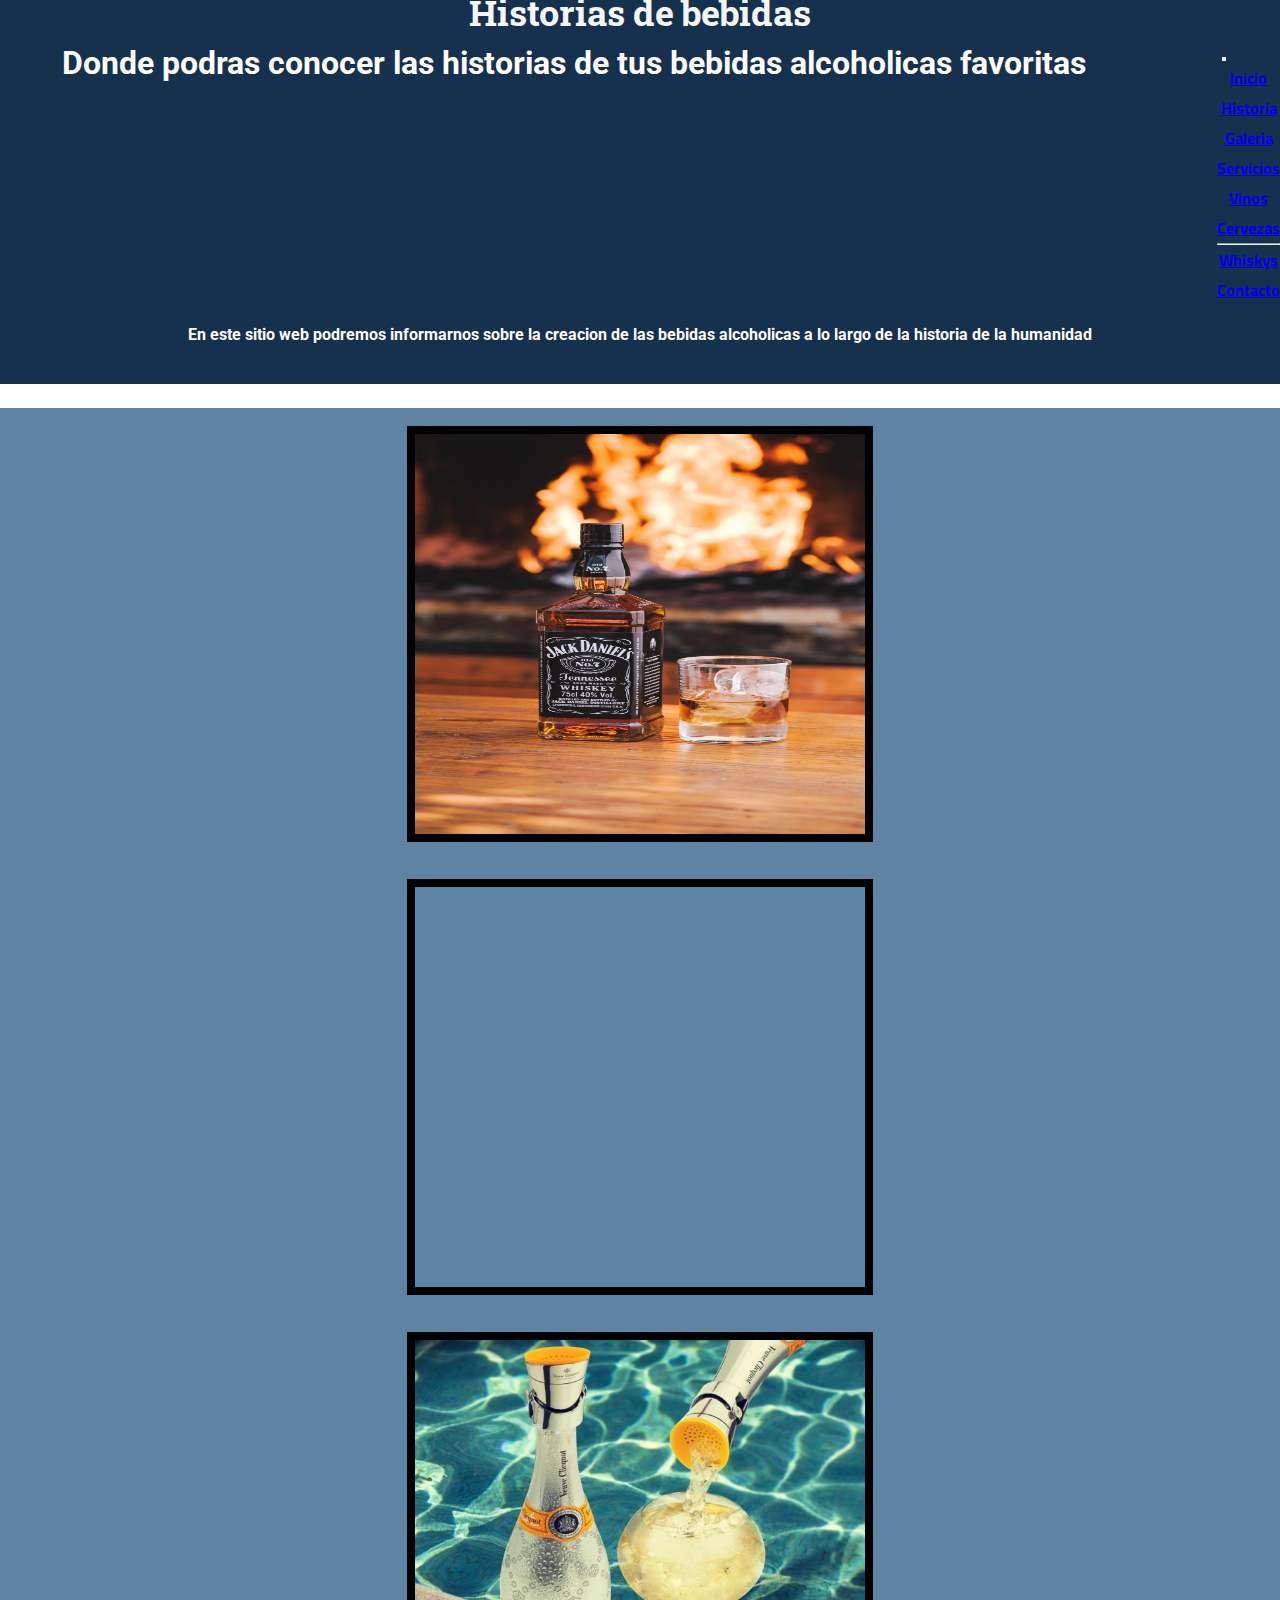
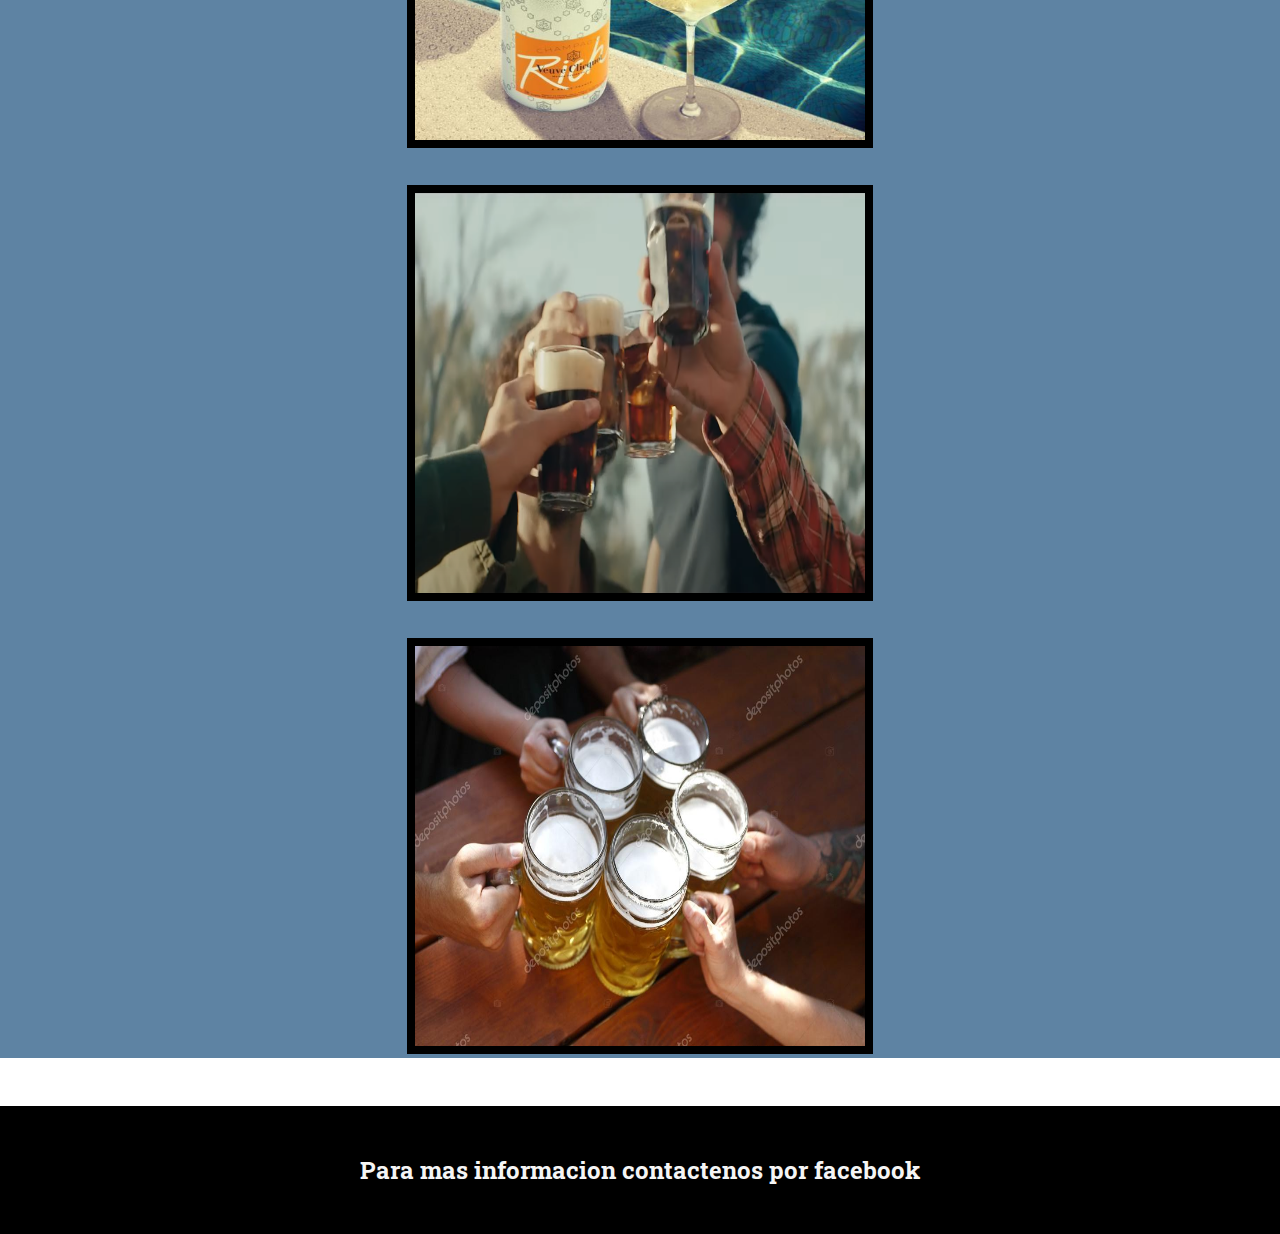
<file: index.html>
<!DOCTYPE html>
<html lang="en">
<head>
    <meta charset="UTF-8">
    <meta http-equiv="X-UA-Compatible" content="IE=edge">
    <meta name="viewport" content="width=device-width, initial-scale=1.0">
    <link href="https://cdn.jsdelivr.net/npm/bootstrap@5.1.3/dist/css/bootstrap.min.css" rel="stylesheet" integrity="sha384-1BmE4kWBq78iYhFldvKuhfTAU6auU8tT94WrHftjDbrCEXSU1oBoqyl2QvZ6jIW3" crossorigin="anonymous">
    <link rel="icon" href="./images/beericon.ico">
    <link rel="stylesheet" href="./style/estilos.css">
    <title>Home</title>

    
</head>
<body>
    <div class="envoltura">
        <header>Historias de bebidas</header>



        <nav class="navbar navbar-expand-lg navbar-light fondoNav">
            <div class="container-fluid">
              <a class="navbar-brand" href="#">
                
                </a>
              <button class="navbar-toggler" type="button" data-bs-toggle="collapse" data-bs-target="#navbarNav" aria-controls="navbarNav" aria-expanded="false" aria-label="Toggle navigation">
                <span class="navbar-toggler-icon"></span>
              </button>
              <div class="collapse navbar-collapse nav" id="navbarNav">
                <ul class="navbar-nav">
                  <li class="nav-item">
                    <a class="nav-link active" aria-current="page" href="./index.html">Inicio</a>
                  </li>
                  <li class="nav-item">
                    <a class="nav-link" href="./sections/historia.html">Historia</a>
                  </li>
                  <li class="nav-item">
                    <a class="nav-link" href="./sections/galeria.html">Galeria</a>
                  </li>
                  <li class="nav-item dropdown">
                    <a class="nav-link dropdown-toggle" href="#" id="navbarDropdown" role="button" data-bs-toggle="dropdown" aria-expanded="false">
                      Servicios
                    </a>
                    <ul class="dropdown-menu" aria-labelledby="navbarDropdown">
                      <li><a class="dropdown-item" href="#">Vinos</a></li>
                      <li><a class="dropdown-item" href="#">Cervezas</a></li>
                      <li><hr class="dropdown-divider"></li>
                      <li><a class="dropdown-item" href="#">Whiskys</a></li>
                    </ul>
                  </li>
                  <li class="nav-item">
                    <a class="nav-link active"></a>
                  </li>
                  <li class="nav-item">
                    <a class="nav-link" href="./sections/contacto.html">Contacto</a>
                  </li>
                </ul>
                
              </div>
            </div>
        </nav>

        
        
        <article class="contenido">
            <H1>Donde podras conocer las historias de tus bebidas alcoholicas favoritas</H1>
            
 
        </article>
        <div class="ad">
            <p>En este sitio web podremos informarnos sobre la creacion de las bebidas alcoholicas a lo largo de la historia de la humanidad</p>
        </div>

        
    
    </div>
    


    
    
    
    
   
    
    <div class="galeria">
        <div class="whisky">
            <img src="./images/jackdaniels.jpg" alt="">
    
        </div>
        <div class="videoyt">
            <iframe src="https://www.youtube.com/embed/-u8LfTQWvvk" title="YouTube video player" frameborder="0" allow="accelerometer; autoplay; clipboard-write; encrypted-media; gyroscope; picture-in-picture" allowfullscreen></iframe>
    
        </div>
        
        <div class="champange">
            <img src="./images/champange.jpg" alt="">
    
        </div>


        <div class="fernet">
            <img src="./images/fernet-grupal.png" alt="">
        </div>
    
        <div class="cervezasgroup">
            <img src="./images/cervezasGroup.jpg" alt="">
    
        </div>
    </div>
        


    
    

    <footer>
        <h2>Para mas informacion contactenos por facebook</h2>
    </footer>

    <script src="https://cdn.jsdelivr.net/npm/bootstrap@5.1.3/dist/js/bootstrap.bundle.min.js" integrity="sha384-ka7Sk0Gln4gmtz2MlQnikT1wXgYsOg+OMhuP+IlRH9sENBO0LRn5q+8nbTov4+1p" crossorigin="anonymous"></script>
</body>
</html>
</file>
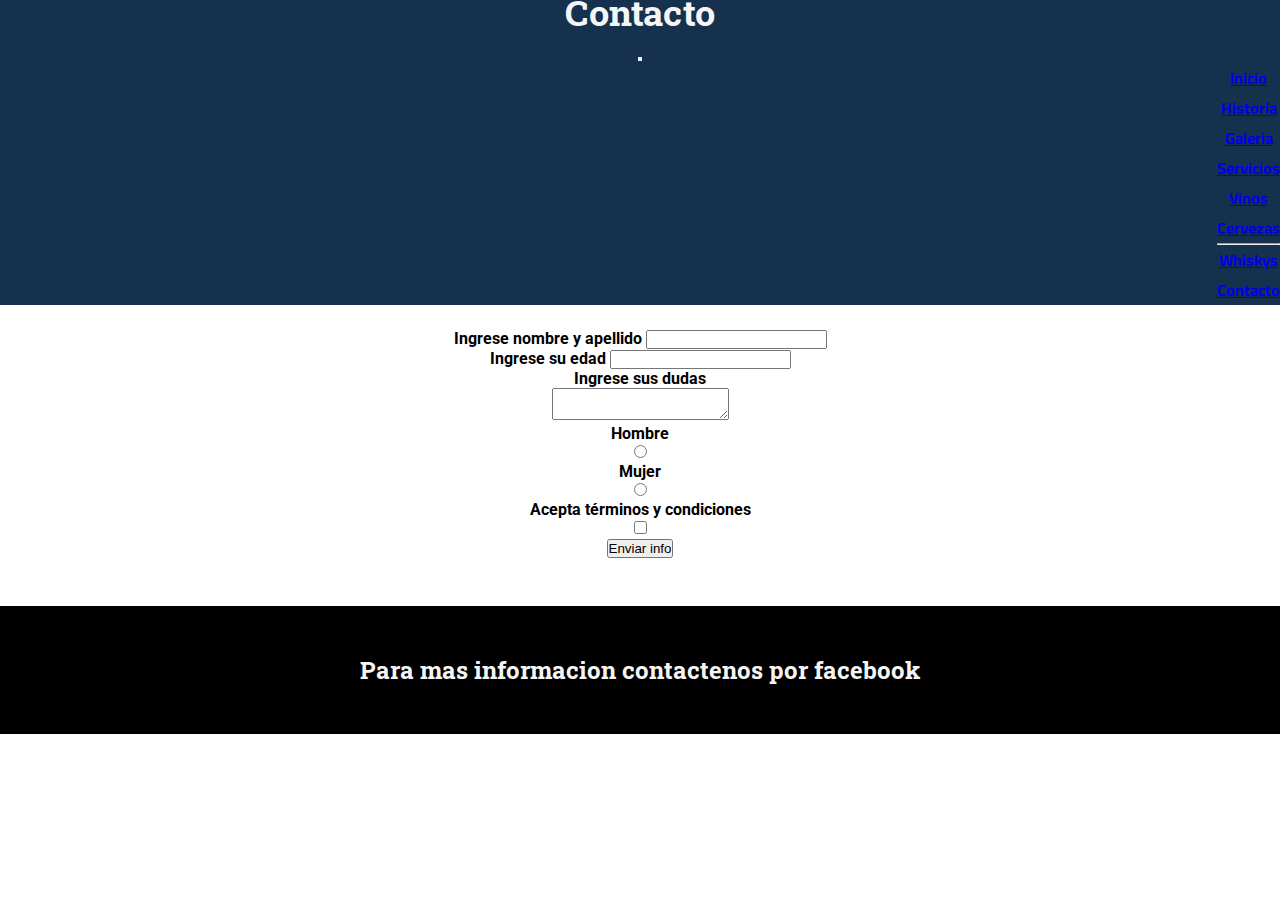
<file: sections/contacto.html>
<!DOCTYPE html>
<html lang="en">
<head>
    <meta charset="UTF-8">
    <meta http-equiv="X-UA-Compatible" content="IE=edge">
    <meta name="viewport" content="width=device-width, initial-scale=1.0">
    <link href="https://cdn.jsdelivr.net/npm/bootstrap@5.1.3/dist/css/bootstrap.min.css" rel="stylesheet" integrity="sha384-1BmE4kWBq78iYhFldvKuhfTAU6auU8tT94WrHftjDbrCEXSU1oBoqyl2QvZ6jIW3" crossorigin="anonymous">
    <link rel="icon" href="../images/beericon.ico">
    <link rel="stylesheet" href="../style/estilos.css">
    <title>Contacto</title>
    <style>
        
    </style>
</head>
<body>
    <div class="envolturacontacto">
        <header>Contacto</header>
        <nav class="navbar navbar-expand-lg navbar-light fondoNav">
            <div class="container-fluid">
              <a class="navbar-brand" href="#">
                
                </a>
              <button class="navbar-toggler" type="button" data-bs-toggle="collapse" data-bs-target="#navbarNav" aria-controls="navbarNav" aria-expanded="false" aria-label="Toggle navigation">
                <span class="navbar-toggler-icon"></span>
              </button>
              <div class="collapse navbar-collapse nav" id="navbarNav">
                <ul class="navbar-nav">
                  <li class="nav-item">
                    <a class="nav-link active" aria-current="page" href="../index.html">Inicio</a>
                  </li>
                  <li class="nav-item">
                    <a class="nav-link" href="./historia.html">Historia</a>
                  </li>
                  <li class="nav-item">
                    <a class="nav-link" href="./galeria.html">Galeria</a>
                  </li>
                  <li class="nav-item dropdown">
                    <a class="nav-link dropdown-toggle" href="#" id="navbarDropdown" role="button" data-bs-toggle="dropdown" aria-expanded="false">
                      Servicios
                    </a>
                    <ul class="dropdown-menu" aria-labelledby="navbarDropdown">
                      <li><a class="dropdown-item" href="#">Vinos</a></li>
                      <li><a class="dropdown-item" href="#">Cervezas</a></li>
                      <li><hr class="dropdown-divider"></li>
                      <li><a class="dropdown-item" href="#">Whiskys</a></li>
                    </ul>
                  </li>
                  <li class="nav-item">
                    <a class="nav-link active"></a>
                  </li>
                  <li class="nav-item">
                    <a class="nav-link" href="./contacto.html">Contacto</a>
                  </li>
                </ul>
                
              </div>
            </div>
        </nav>

    </div>

    



    <section>
        <article>
            <form>
                <label for="nombre_apellido">Ingrese nombre y apellido</label>
                <input type="text" name="nombre_apellido">
                <br>
                
                
                <label for="edad">Ingrese su edad</label>
                <input type="number" name="edad">
                <br>
                <label for="observaciones">Ingrese sus dudas</label>
                <br>
                <textarea type="text" name="observaciones" ></textarea>

                <div>Hombre</div>
                <input type="radio" name="sexo" value="Hombre">
                <div>Mujer</div>
                <input type="radio" name="sexo" value="Mujer">

                <div>Acepta términos y condiciones</div>
                <input type="checkbox" name="acepta" value="1">
                <br>
                <input type="submit" value="Enviar info">



            </form>
        </article>
    </section>

    <footer>
        <h2>Para mas informacion contactenos por facebook</h2>
    </footer>

    <script src="https://cdn.jsdelivr.net/npm/bootstrap@5.1.3/dist/js/bootstrap.bundle.min.js" integrity="sha384-ka7Sk0Gln4gmtz2MlQnikT1wXgYsOg+OMhuP+IlRH9sENBO0LRn5q+8nbTov4+1p" crossorigin="anonymous"></script>
</body>
</html>
</file>
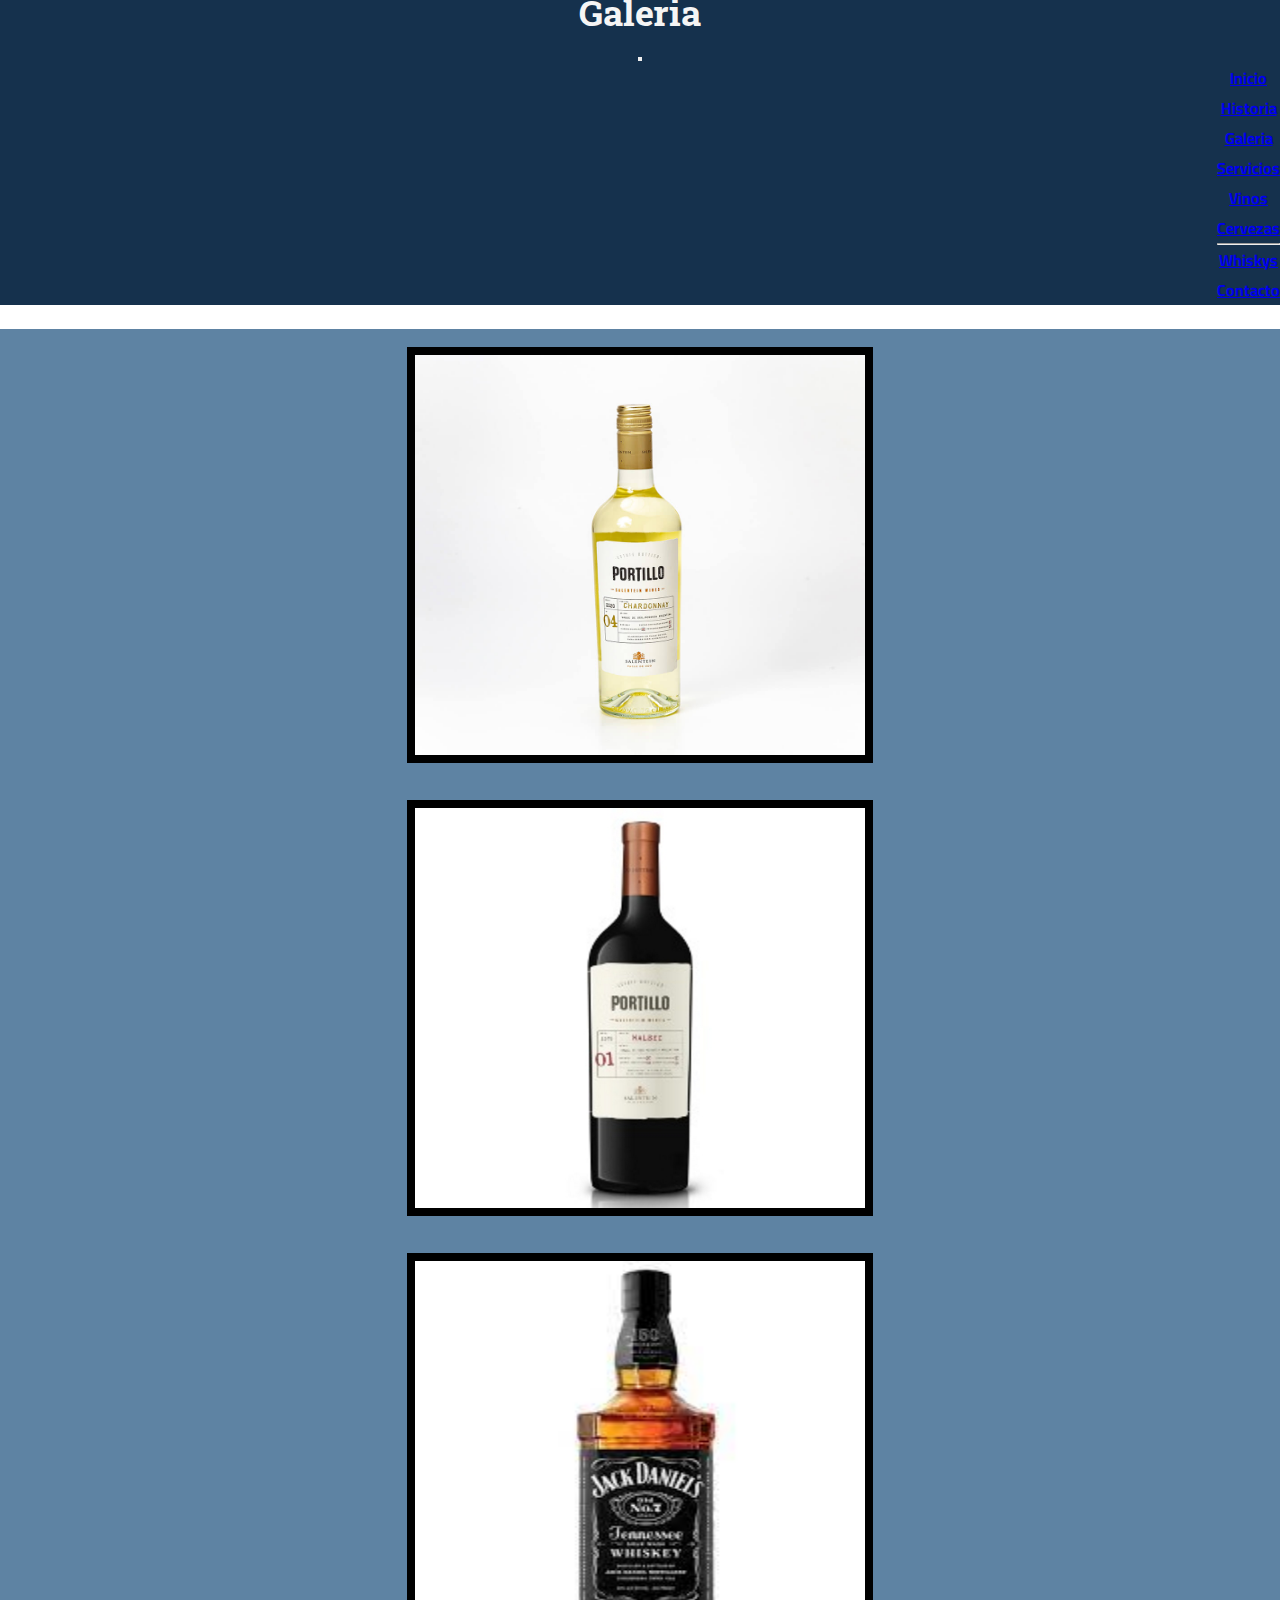
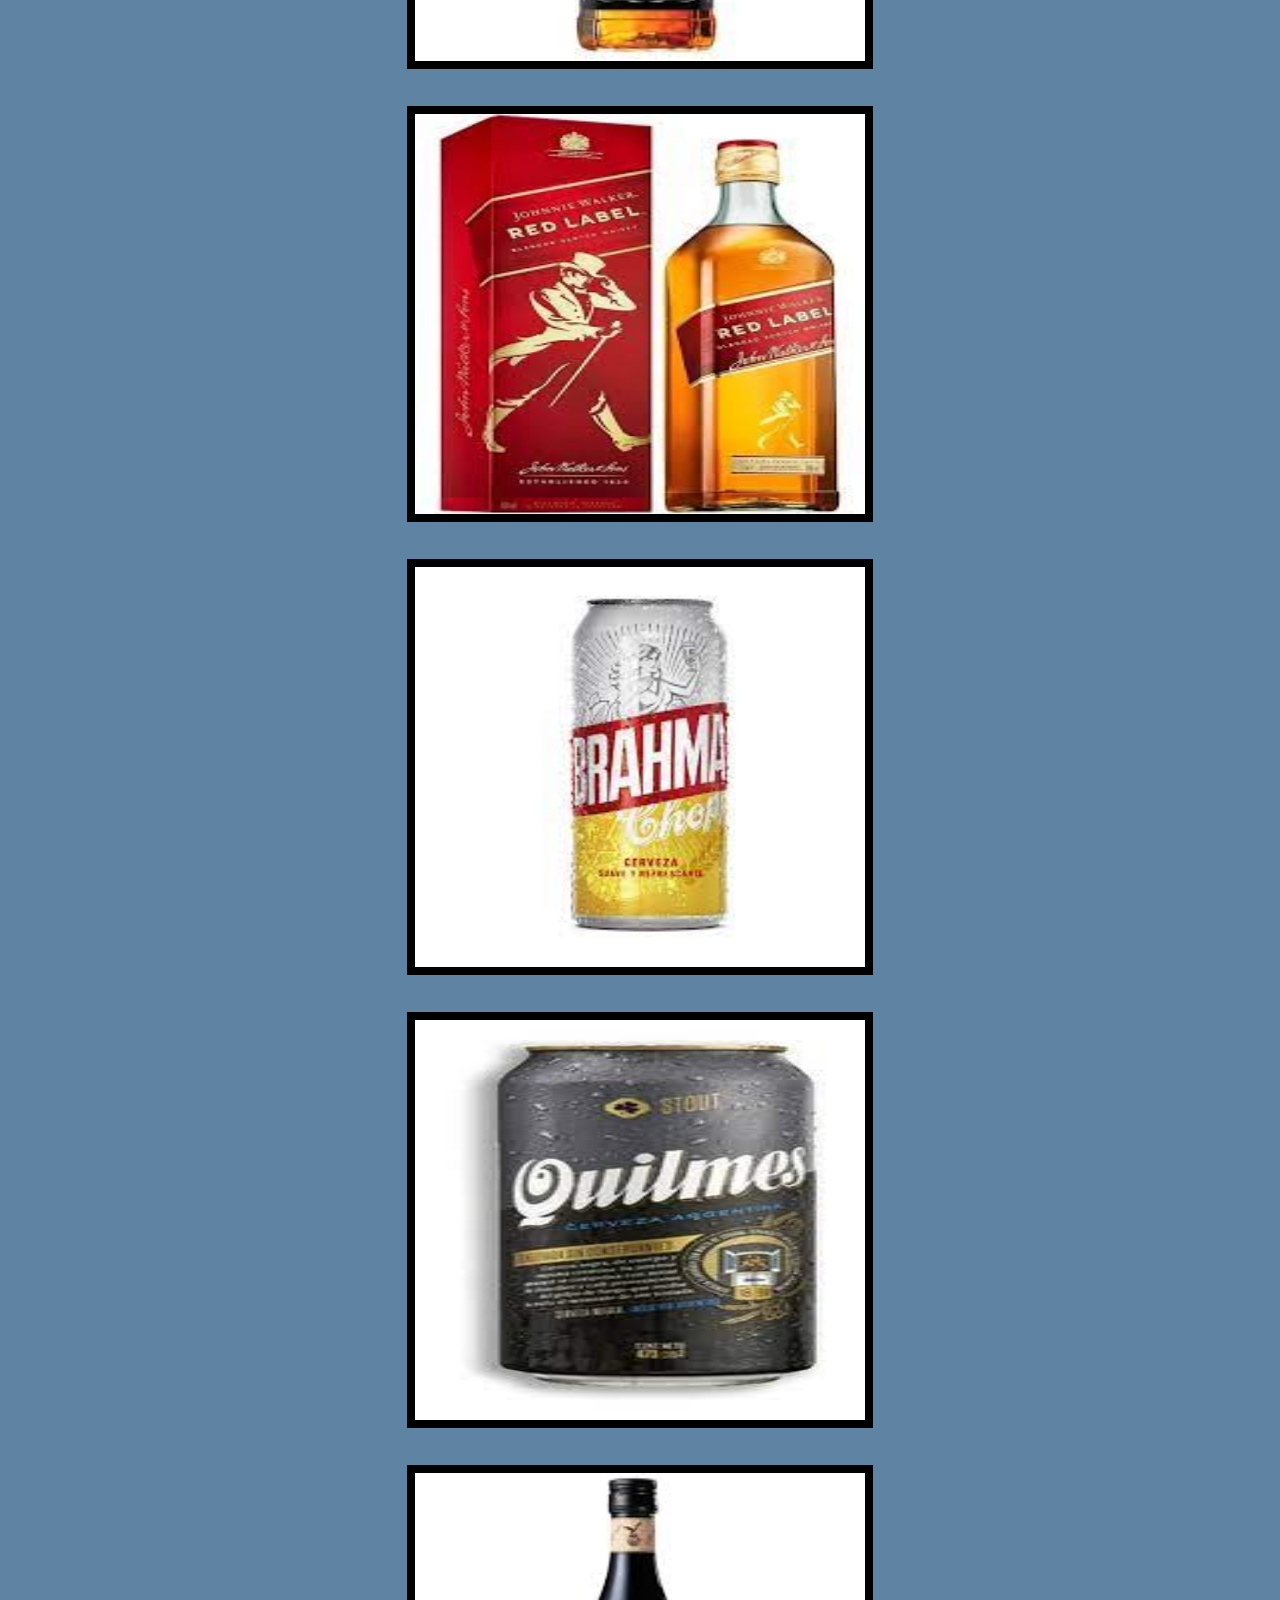
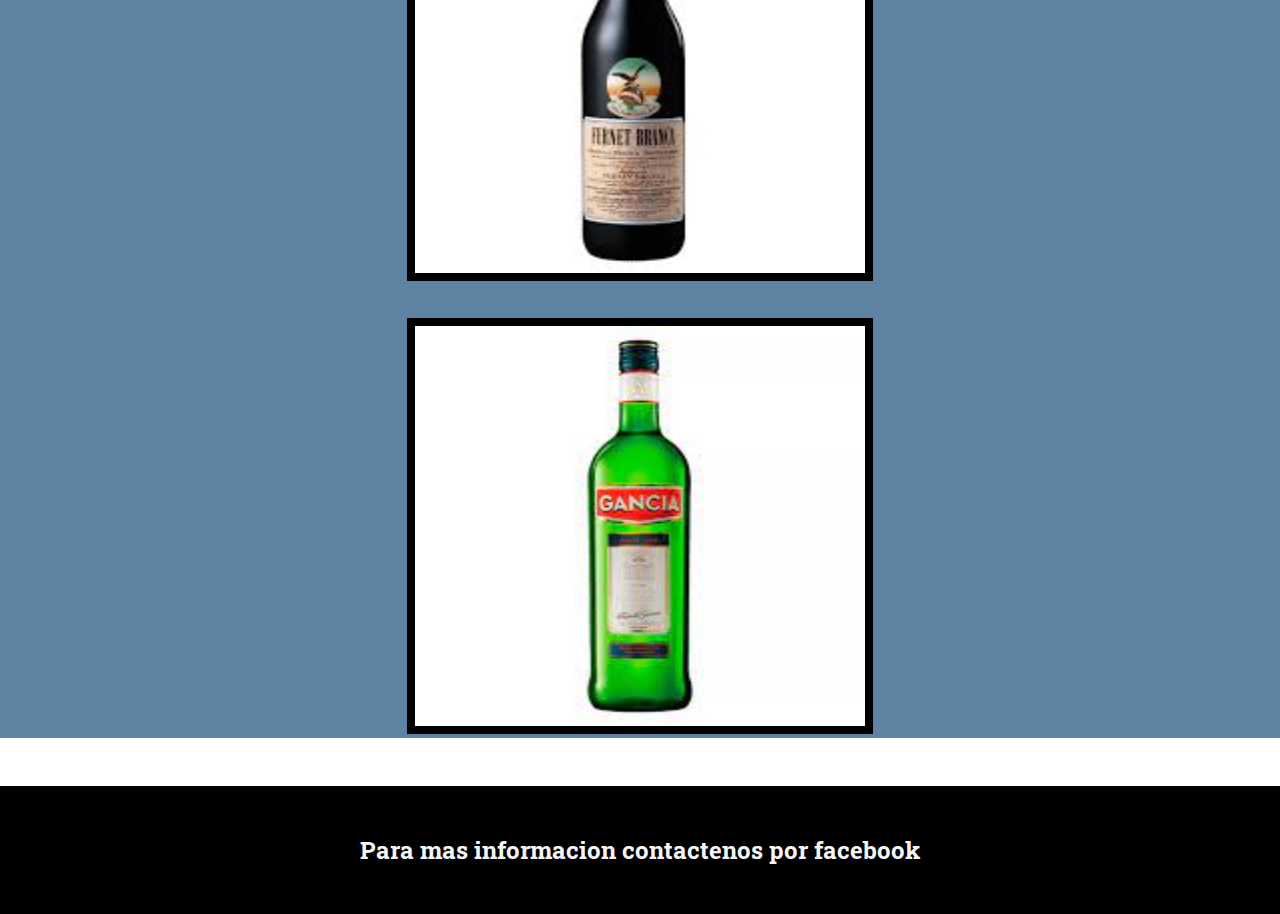
<file: sections/galeria.html>
<!DOCTYPE html>
<html lang="en">
<head>
    <meta charset="UTF-8">
    <meta http-equiv="X-UA-Compatible" content="IE=edge">
    <meta name="viewport" content="width=device-width, initial-scale=1.0">
    <link href="https://cdn.jsdelivr.net/npm/bootstrap@5.1.3/dist/css/bootstrap.min.css" rel="stylesheet" integrity="sha384-1BmE4kWBq78iYhFldvKuhfTAU6auU8tT94WrHftjDbrCEXSU1oBoqyl2QvZ6jIW3" crossorigin="anonymous">
    <link rel="icon" href="../images/beericon.ico">
    <link rel="stylesheet" href="../style/estilos.css">
    <title>Galeria</title>
    <style>
         
    </style>
</head>
<body>
    <div class="envolturagaleria">
        <header>Galeria</header>
        <nav class="navbar navbar-expand-lg navbar-light fondoNav">
            <div class="container-fluid">
              <a class="navbar-brand" href="#">
                
                </a>
              <button class="navbar-toggler" type="button" data-bs-toggle="collapse" data-bs-target="#navbarNav" aria-controls="navbarNav" aria-expanded="false" aria-label="Toggle navigation">
                <span class="navbar-toggler-icon"></span>
              </button>
              <div class="collapse navbar-collapse nav" id="navbarNav">
                <ul class="navbar-nav">
                  <li class="nav-item">
                    <a class="nav-link active" aria-current="page" href="../index.html">Inicio</a>
                  </li>
                  <li class="nav-item">
                    <a class="nav-link" href="./historia.html">Historia</a>
                  </li>
                  <li class="nav-item">
                    <a class="nav-link" href="./galeria.html">Galeria</a>
                  </li>
                  <li class="nav-item dropdown">
                    <a class="nav-link dropdown-toggle" href="#" id="navbarDropdown" role="button" data-bs-toggle="dropdown" aria-expanded="false">
                      Servicios
                    </a>
                    <ul class="dropdown-menu" aria-labelledby="navbarDropdown">
                      <li><a class="dropdown-item" href="#">Vinos</a></li>
                      <li><a class="dropdown-item" href="#">Cervezas</a></li>
                      <li><hr class="dropdown-divider"></li>
                      <li><a class="dropdown-item" href="#">Whiskys</a></li>
                    </ul>
                  </li>
                  <li class="nav-item">
                    <a class="nav-link disabled"></a>
                  </li>
                  <li class="nav-item">
                    <a class="nav-link" href="./contacto.html">Contacto</a>
                  </li>
                </ul>
                
              </div>
            </div>
        </nav>

    </div>

    <div class="galeriafotos">
        <div class="portillo">
            <img src="../images/portillo.jpeg" alt="Vino Portillo">
        </div>
        <div class="portillotinto">
            <img src="../images/portillotinto.jpg" alt="Vino Portillo tinto">
        </div>
        <div class="dani">
            <img src="../images/whisky.jfif" alt="Whisky jackdaniels">
        </div>
        <div class="redlabel">
            <img src="../images/redlabel.jfif" alt="Whisky RedLabel">
        </div>
        <div class="brahma">
            <img src="../images/brahma.jfif" alt="Ceveza Brahma">
        </div>
        <div class="quilmes">
            <img src="../images/quilmes.jfif" alt="Cerveza Quilmes">
        </div>
        <div class="fernete">
            <img src="../images/fernet.jfif" alt="Fernet">
        </div>
        <div class="gancia">
            <img src="../images/gancia.jfif" alt="Gancia">
        </div>

    </div>

    <footer>
        <h2>Para mas informacion contactenos por facebook</h2>
    </footer>
    
    <script src="https://cdn.jsdelivr.net/npm/bootstrap@5.1.3/dist/js/bootstrap.bundle.min.js" integrity="sha384-ka7Sk0Gln4gmtz2MlQnikT1wXgYsOg+OMhuP+IlRH9sENBO0LRn5q+8nbTov4+1p" crossorigin="anonymous"></script>
</body>
</html>
</file>
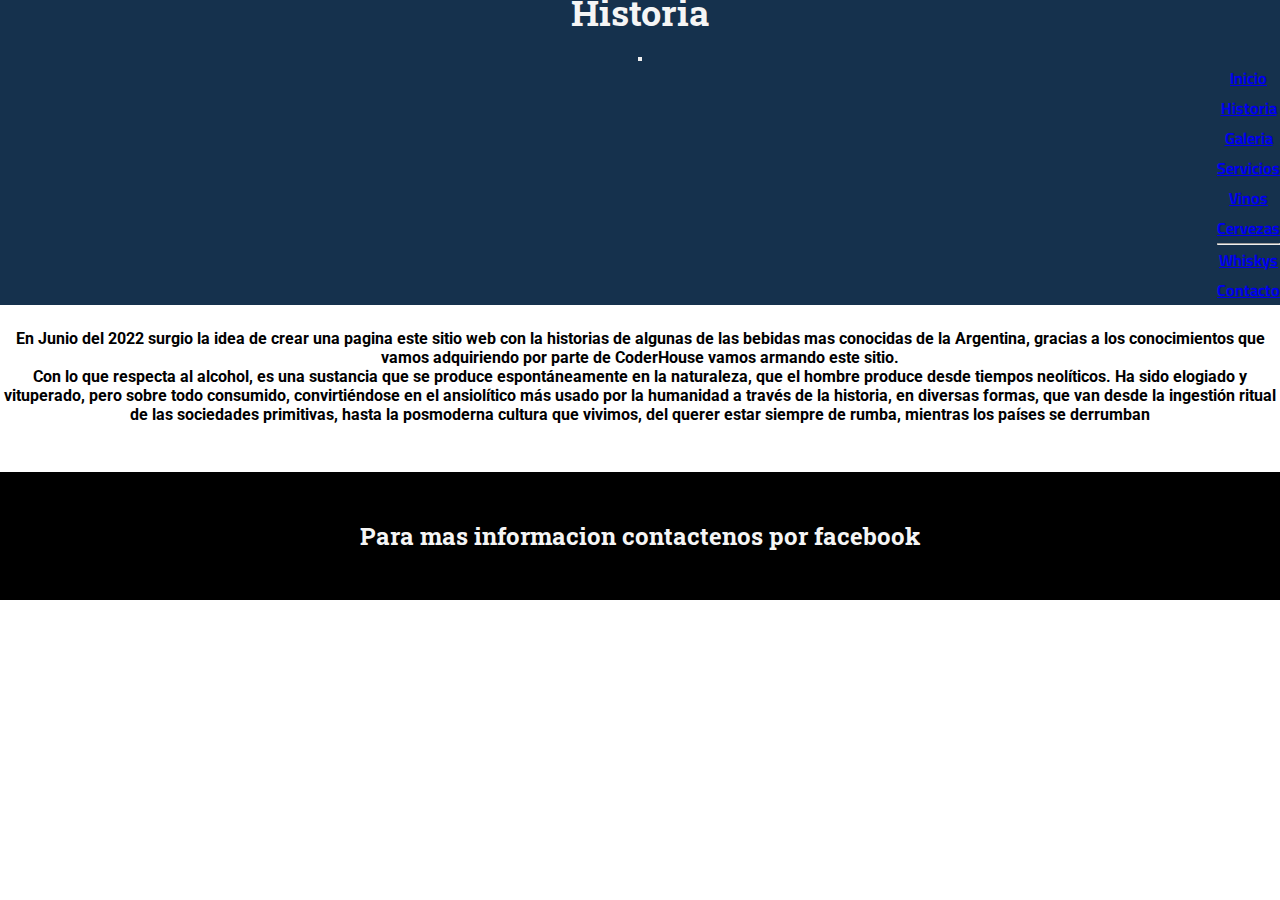
<file: sections/historia.html>
<!DOCTYPE html>
<html lang="en">
<head>
    <meta charset="UTF-8">
    <meta http-equiv="X-UA-Compatible" content="IE=edge">
    <meta name="viewport" content="width=device-width, initial-scale=1.0">
    <link href="https://cdn.jsdelivr.net/npm/bootstrap@5.1.3/dist/css/bootstrap.min.css" rel="stylesheet" integrity="sha384-1BmE4kWBq78iYhFldvKuhfTAU6auU8tT94WrHftjDbrCEXSU1oBoqyl2QvZ6jIW3" crossorigin="anonymous">
    <link rel="icon" href="../images/beericon.ico">
    <link rel="stylesheet" href="../style/estilos.css">
    <title>Historia</title>
    <style>
         
    </style>
</head>
<body>
    <div class="envolturahistoria">
        <header>Historia</header>
        <nav class="navbar navbar-expand-lg navbar-light fondoNav">
            <div class="container-fluid">
              <a class="navbar-brand" href="#">
                
                </a>
              <button class="navbar-toggler" type="button" data-bs-toggle="collapse" data-bs-target="#navbarNav" aria-controls="navbarNav" aria-expanded="false" aria-label="Toggle navigation">
                <span class="navbar-toggler-icon"></span>
              </button>
              <div class="collapse navbar-collapse nav" id="navbarNav">
                <ul class="navbar-nav">
                  <li class="nav-item">
                    <a class="nav-link active" aria-current="page" href="../index.html">Inicio</a>
                  </li>
                  <li class="nav-item">
                    <a class="nav-link" href="./historia.html">Historia</a>
                  </li>
                  <li class="nav-item">
                    <a class="nav-link" href="./galeria.html">Galeria</a>
                  </li>
                  <li class="nav-item dropdown">
                    <a class="nav-link dropdown-toggle" href="#" id="navbarDropdown" role="button" data-bs-toggle="dropdown" aria-expanded="false">
                      Servicios
                    </a>
                    <ul class="dropdown-menu" aria-labelledby="navbarDropdown">
                      <li><a class="dropdown-item" href="#">Vinos</a></li>
                      <li><a class="dropdown-item" href="#">Cervezas</a></li>
                      <li><hr class="dropdown-divider"></li>
                      <li><a class="dropdown-item" href="#">Whiskys</a></li>
                    </ul>
                  </li>
                  <li class="nav-item">
                    <a class="nav-link disabled"></a>
                  </li>
                  <li class="nav-item">
                    <a class="nav-link" href="./contacto.html">Contacto</a>
                  </li>
                </ul>
                
              </div>
            </div>
        </nav>
    </div>
    
    
    
    
    <div class="parrafohistoria">
        <p>En Junio del 2022 surgio la idea de crear una pagina este sitio web con la historias de algunas de las bebidas mas conocidas
            de la Argentina, gracias a los conocimientos que vamos adquiriendo por parte de CoderHouse vamos armando este sitio.
            
        </p>
        <p>Con lo que respecta al alcohol, es una sustancia que se produce espontáneamente en la naturaleza, que el hombre produce desde tiempos neolíticos. Ha sido elogiado y vituperado, pero sobre todo consumido, convirtiéndose en el ansiolítico más usado por la humanidad a través de la historia, en diversas formas, que van desde la ingestión ritual de las sociedades primitivas, hasta la posmoderna cultura que vivimos, del querer estar siempre de rumba, mientras los países se derrumban</p>

    </div>

    <footer>
        <h2>Para mas informacion contactenos por facebook</h2>
    </footer>

    <script src="https://cdn.jsdelivr.net/npm/bootstrap@5.1.3/dist/js/bootstrap.bundle.min.js" integrity="sha384-ka7Sk0Gln4gmtz2MlQnikT1wXgYsOg+OMhuP+IlRH9sENBO0LRn5q+8nbTov4+1p" crossorigin="anonymous"></script>  
</body>
</html>
</file>
<file: style/estilos.css>
@import url('https://fonts.googleapis.com/css2?family=Cairo:wght@700&family=Roboto+Slab:wght@300;400&family=Roboto:ital@1&display=swap');

@import url('https://fonts.googleapis.com/css2?family=Roboto:ital@1&display=swap');
@import url('https://fonts.googleapis.com/css2?family=Roboto+Slab&family=Roboto:ital@1&display=swap');
@import url('https://fonts.googleapis.com/css2?family=Roboto+Slab:wght@300;400&family=Roboto:ital@1&display=swap');
*{
    padding: 0%;
    margin: 0%;
}
.nav{
    display: flex;
    justify-content: end;
}


body{
    text-align: center;
    font-family: 'Roboto', sans-serif;
    font-weight: bolder;
    flex-direction: column;
    display: flex;
    
    
}

header{
    font-size: large;
    display: grid;
    justify-content: center;
    
    
}
header:hover{
    transform: scale(2);
}

header, h2{
    font-family: 'Roboto Slab', serif;
    color: whitesmoke;
}
nav ul li{
    font-family: 'Cairo', sans-serif;
    list-style-type: none;

}
footer{
    padding: 3em;
    background-color:black;
    margin-bottom: 0;
    margin-top: 1.5em;
}
.ad{
    color: snow;
}
.contenido{
    color: snow;
}

header{
    grid-area: header;
}
nav{
    grid-area: nav;
}

.contenido{
    grid-area: contenido;
}
.ad{
    grid-area: ad;
}


.galeria{
    grid-area: galeria;

}

footer{
    grid-area: footer;
}
.envoltura{
    background-color: slategray;
    margin-bottom: 1.5em;
    display: grid;
    grid-template-areas: 
    "header"
    "nav"
    "contenido"
    "ad"
    "galeria"
    "footer";
    gap: 20px;
}

.envolturagaleria{
    background-color: slategray;
    margin-bottom: 1.5em;
    display: grid;
    grid-template-areas: 
    "header"
    "nav";
    gap: 20px;

}
.envolturacontacto{
    background-color: slategray;
    margin-bottom: 1.5em;
    display: grid;
    grid-template-areas: 
    "header"
    "nav";
    gap: 20px;

}
.envolturahistoria{
    background-color: slategray;
    margin-bottom: 1.5em;
    display: grid;
    grid-template-areas: 
    "header"
    "nav";
    gap: 20px;

}
.envolturaservicios{
    background-color: slategray;
    margin-bottom: 1.5em;
    display: grid;
    grid-template-areas: 
    "header"
    "nav";
    gap: 20px;

}

.galeria{
    background-color: rgb(167, 201, 230);
    display: grid;
    grid-template-columns: 1fr;
    grid-template-rows: 1fr;
    gap: 15px;
    justify-items: center;
}
.galeriafotos{
    background-color: rgb(167, 201, 230);
    display: grid;
    grid-template-columns: 1fr;
    grid-template-rows: 1fr;
    gap: 15px;
    justify-items: center;
}
img{
    border: 8px solid black;
    width: 250px;
    height: 200px;
    margin-top: 15px;
}
iframe{
    border: 8px solid black;
    width: 250px;
    height: 200px;
    margin-top: 15px;

}

@media (min-width:500px){
    .envoltura{
        background-color: rgb(63, 99, 134);
        display: grid;
        grid-template-areas:
        "header"
        "nav"
        "contenido"
        "ad"
        "galeria"
        "footer"; 

    }
    .envolturacontacto{
        background-color: rgb(63, 99, 134);
        display: grid;
        grid-template-areas: 
        "header"
        "nav";
        
    }
    .envolturagaleria{
        background-color: rgb(63, 99, 134);
        display: grid;
        grid-template-areas: 
        "header"
        "nav";
        gap: 20px;
    
    }

    .envolturahistoria{
        background-color: rgb(63, 99, 134);
        display: grid;
        grid-template-areas: 
        "header"
        "nav";
        
    }
    .envolturaservicios{
        background-color: rgb(63, 99, 134);
        display: grid;
        grid-template-areas: 
        "header"
        "nav";
        
    }

    .galeria{
        background-color: rgb(81, 87, 148);
        display: grid;
        grid-template-columns: 1fr;
        grid-template-rows: 1fr;
        gap: 15px;
        justify-items: center;
    }
    .galeriafotos{
        background-color: rgb(81, 87, 148);
        display: grid;
        grid-template-columns: 1fr;
        grid-template-rows: 1fr;
        gap: 15px;
        justify-items: center;
    }
    img{
        border: 8px solid black;
        width: 350px;
        height: 300px;
        margin-top: 15px;
    }
    iframe{
        border: 8px solid black;
        width: 350px;
        height: 300px;
        margin-top: 15px;
    
    }
    
}


@media (min-width:768px){
    .envoltura{
        background-color: rgb(18, 37, 56);
        margin-bottom: 1.5em;
        grid-template-columns: 1fr 9fr 1fr;
        grid-template-areas:
        "header header    header"
        "contenido      contenido nav"
        
        "ad     ad        ad"
        "galeria galeria galeria"
        "footer   footer     footer"; 

    }
    .envolturacontacto{
        background-color:rgb(18, 37, 56) ;
        margin-bottom: 1.5em;
        grid-template-columns: 1fr 9fr 1fr;
        grid-template-areas: 
        "header header header"
        "nav    nav nav";
        gap: 20px;

    }
    .envolturagaleria{
        background-color:rgb(18, 37, 56) ;
        margin-bottom: 1.5em;
        grid-template-areas: 
        "header"
        "nav";
        gap: 20px;
    
    }
    .envolturahistoria{
        background-color:rgb(18, 37, 56) ;
        margin-bottom: 1.5em;
        grid-template-areas: 
        "header"
        "nav";
        gap: 20px;
    
    }
    .envolturaservicios{
        background-color:rgb(18, 37, 56) ;
        margin-bottom: 1.5em;
        grid-template-areas: 
        "header"
        "nav";
        gap: 20px;
    
    }
    .galeria{
        background-color: steelblue;
        display: grid;
        grid-template-columns: 1fr;
        grid-template-rows: 1fr;
        gap: 15px;
        justify-items: center;
    }
    .galeriafotos{
        background-color: steelblue;
        display: grid;
        grid-template-columns: 1fr;
        grid-template-rows: 1fr;
        gap: 15px;
        justify-items: center;
    }
    img{
        width: 400px;
        height: 350px;
    }
    iframe{
        width: 400px;
        height: 350px;
    }
    footer{
        margin-top: 3em;
    }
    
}

@media (min-width:1024px){
    .envoltura{
        background-color: rgb(21, 49, 77);
        
       

    }
    .envolturacontacto{
        background-color: rgb(21, 49, 77);
        
    }
     .envolturagaleria{
        background-color: rgb(21, 49, 77);
        
    }
    .envolturahistoria{
        background-color: rgb(21, 49, 77);
        
    }
    .envolturaservicios{
        background-color: rgb(21, 49, 77);
        
    }
    .galeria{
        background-color: rgba(86, 125, 158, 0.952);
    }
    .galeriafotos{
        background-color: rgba(86, 125, 158, 0.952);

    }
    img{
        width: 450px;
        height: 400px;
        margin-top: 18px;
    }
    iframe{
        width: 450px;
        height: 400px;
        margin-top: 18px;
    }

   

}
</file>
